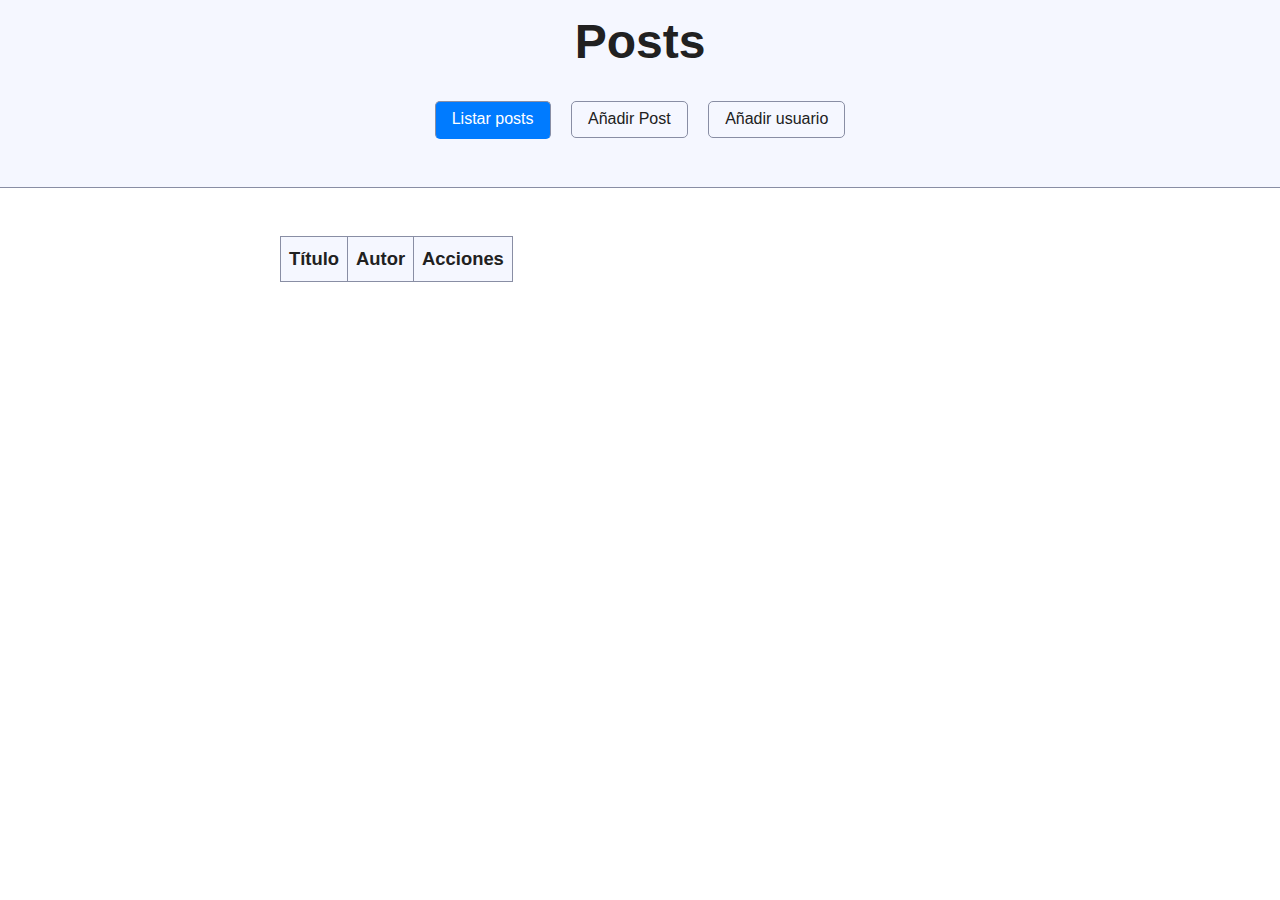
<file: index.html>
<!DOCTYPE html>
<html lang="en">
    <head>
        <meta charset="UTF-8">
        <meta name="viewport" content="width=device-width, initial-scale=1.0">
        <link rel="stylesheet" href="./css/style.css">
        <link rel="stylesheet" href="./css/simple.css">
        <title>Lista de Posts</title>
    </head>
    <body>
        <header>
            <h1>Posts</h1>
            <nav>
                <a href="index.html" class="active">Listar posts</a>
                <a href="create-post.html">Añadir Post</a>
                <a href="create-user.html">Añadir usuario</a>
            </nav>
        </header>
        <main>
            <table>
                <thead>
                    <tr>
                        <th>Título</th>
                        <th>Autor</th>
                        <th>Acciones</th>
                    </tr>
                </thead>
                <tbody id="postsTable">
                    <!-- Las filas de los posts se generan dinámicamente -->
                </tbody>
            </table>
        </main>
        <script src="./js/appIndex.js"></script> 
    </body>
</html>
</file>
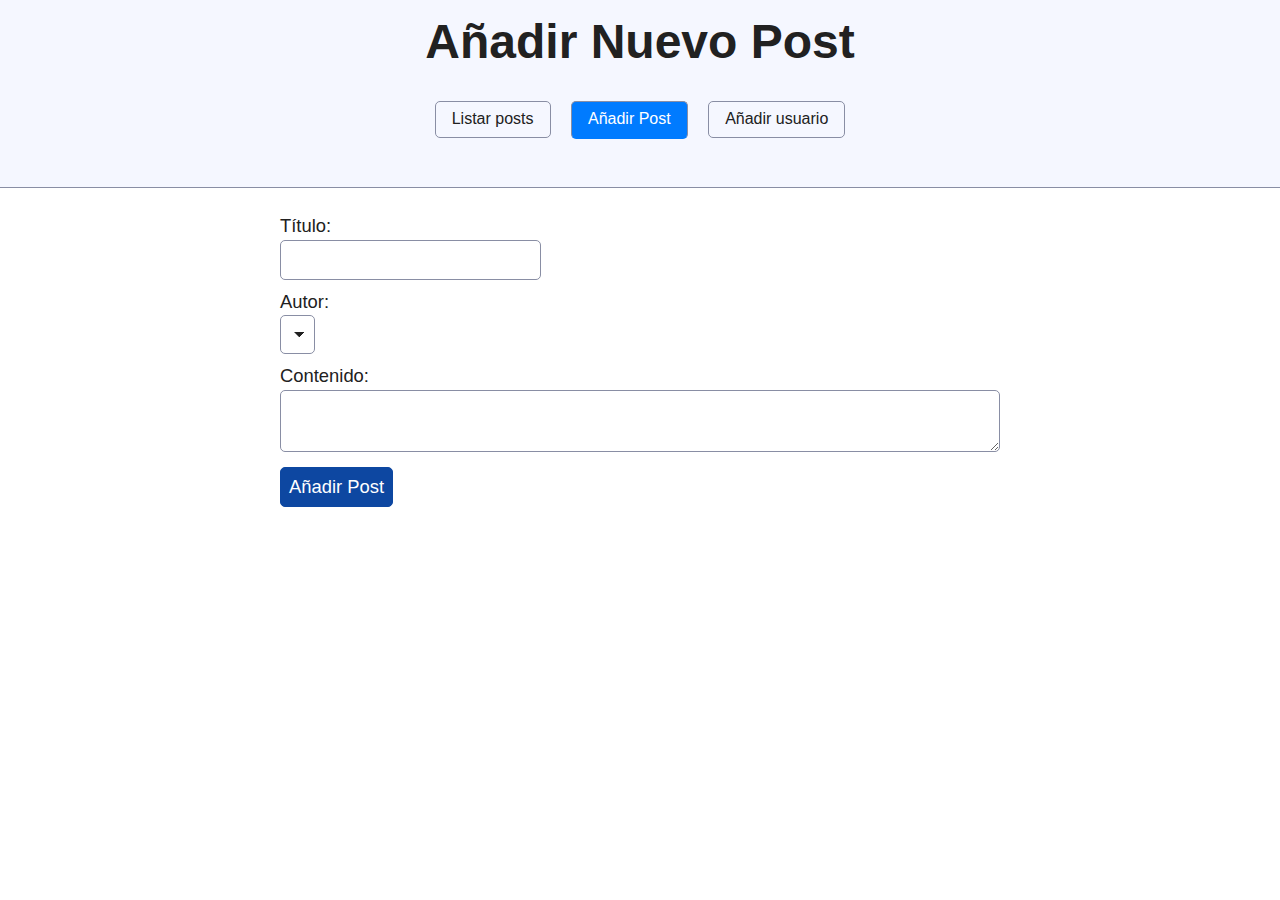
<file: create-post.html>
<!DOCTYPE html>
<html lang="en">
  <head>
    <meta charset="UTF-8">
    <meta name="viewport" content="width=device-width, initial-scale=1.0">
    <link rel="stylesheet" href="./css/simple.css">
    <link rel="stylesheet" href="./css/style.css">
    <title>Añadir Post</title>
  </head>
  <body>
    <header>
      <h1>Añadir Nuevo Post</h1>
      <nav>
        <a href="index.html">Listar posts</a>
        <a href="create-post.html" class="active">Añadir Post</a>
        <a href="create-user.html">Añadir usuario</a>
      </nav>
    </header>
    <main>
      <form id="postForm">
        <label for="postTitle">Título:</label>
        <input type="text" id="postTitle" name="postTitle" required>
        <label for="postAuthor">Autor:</label>
        <select id="postAuthor" name="postAuthor">
          <!-- Los usuarios se generan dinámicamente -->
        </select>
        <label for="postContent">Contenido:</label>
        <textarea id="postContent" name="postContent" required></textarea>
        <button type="submit">Añadir Post</button>
      </form>
    </main>
    <script src="./js/appPost.js"></script>
  </body>
</html>
</file>
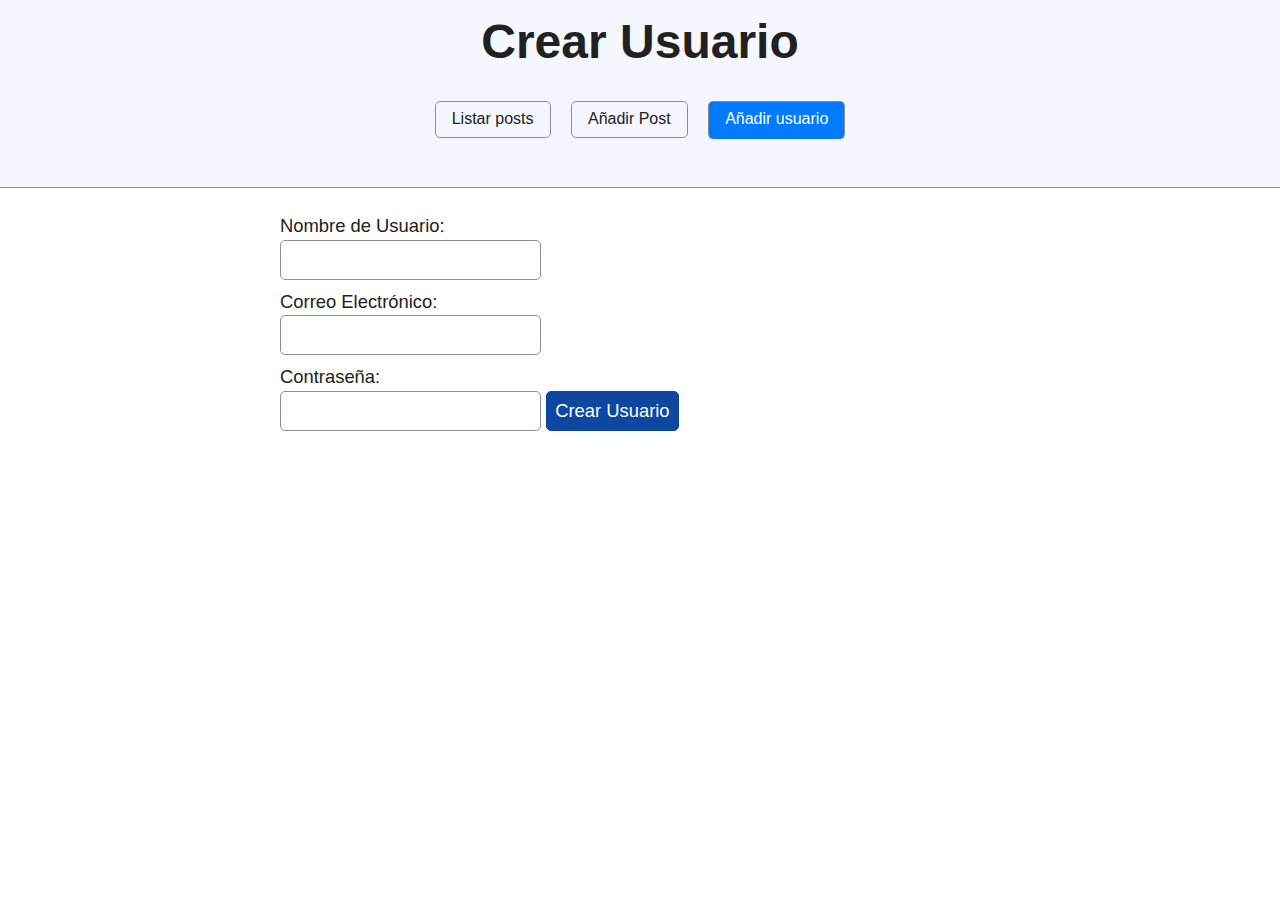
<file: create-user.html>
<!DOCTYPE html>
<html lang="en">
  <head>
    <meta charset="UTF-8">
    <meta name="viewport" content="width=device-width, initial-scale=1.0">
    <link rel="stylesheet" href="./css/simple.css">
    <link rel="stylesheet" href="./css/style.css">
    <title>Crear Usuario</title>
  </head>
  <body>
    <header>
      <h1>Crear Usuario</h1>
      <nav>
          <a href="index.html">Listar posts</a>
          <a href="create-post.html">Añadir Post</a>
          <a href="create-user.html" class="active">Añadir usuario</a>
      </nav>
    </header>
    <main>
      <form id="userForm">
        <label for="username">Nombre de Usuario:</label>
        <input type="text" id="username" name="username" required>
        <label for="email">Correo Electrónico:</label>
        <input type="email" id="email" name="email" required>
        <label for="password">Contraseña:</label>
        <input type="password" id="password" name="password" required>
        <button type="submit">Crear Usuario</button>
      </form>
    </main>
    <script src="./js/appUser.js"></script> 
  </body>
</html>
</file>
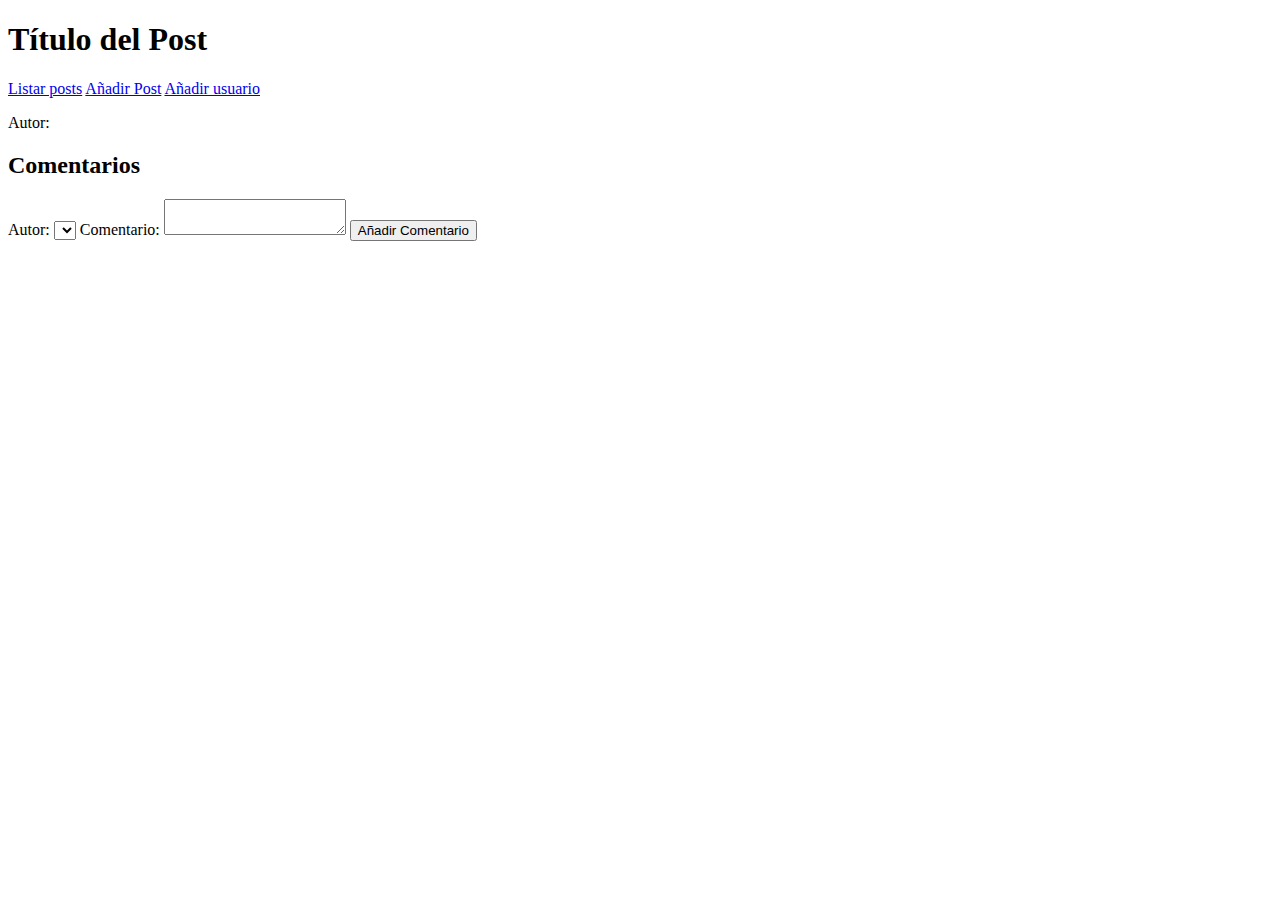
<file: post-details.html>
<!DOCTYPE html>
<html lang="en">
  <head>
    <meta charset="UTF-8">
    <meta name="viewport" content="width=device-width, initial-scale=1.0">
    <link rel="stylesheet" href="https://cdn.simplecss.org/simple.css">
    <title>Detalles del Post</title>
  </head>
  <body>
    <header>
      <h1 id="postTitle">Título del Post</h1>
      <nav>
          <a href="index.html">Listar posts</a>
          <a href="create-post.html">Añadir Post</a>
          <a href="create-user.html">Añadir usuario</a>
      </nav>
      <p id="postAuthor">Autor: </p>
    </header>
    <main>
      <article id="postContent">
        <!-- El contenido del post se genera dinámicamente -->
      </article>
      <section>
        <h2>Comentarios</h2>
        <ul id="commentsList">
          <!-- Los comentarios se generan dinámicamente -->
        </ul>
        <form id="commentForm">
          <label for="commentAuthor">Autor:</label>
          <select id="commentAuthor" name="commentAuthor">
            <!-- Los usuarios se generan dinámicamente -->
          </select>
          <label for="commentContent">Comentario:</label>
          <textarea id="commentContent" name="commentContent" required></textarea>
          <button type="submit">Añadir Comentario</button>
        </form>
      </section>
    </main>
    <script src="./js/appDetails.js"></script> 
  </body>
</html>
</file>
<file: css/style.css>
nav a.active {
  background-color: #007BFF;
    /* font-weight: bold; */
    color: white !important;
    border-bottom: 2px solid #007BFF;
  }
</file>
<file: css/simple.css>
/* Global variables. */
:root {
  /* Set sans-serif & mono fonts */
  --sans-font: -apple-system, BlinkMacSystemFont, "Avenir Next", Avenir,
    "Nimbus Sans L", Roboto, "Noto Sans", "Segoe UI", Arial, Helvetica,
    "Helvetica Neue", sans-serif;
  --mono-font: Consolas, Menlo, Monaco, "Andale Mono", "Ubuntu Mono", monospace;
  --standard-border-radius: 5px;

  /* Default (light) theme */
  --bg: #fff;
  --accent-bg: #f5f7ff;
  --text: #212121;
  --text-light: #585858;
  --border: #898EA4;
  --accent: #0d47a1;
  --accent-hover: #1266e2;
  --accent-text: var(--bg);
  --code: #d81b60;
  --preformatted: #444;
  --marked: #ffdd33;
  --disabled: #efefef;
}

/* Dark theme */
@media (prefers-color-scheme: dark) {
  :root {
    color-scheme: dark;
    --bg: #212121;
    --accent-bg: #2b2b2b;
    --text: #dcdcdc;
    --text-light: #ababab;
    --accent: #ffb300;
    --accent-hover: #ffe099;
    --accent-text: var(--bg);
    --code: #f06292;
    --preformatted: #ccc;
    --disabled: #111;
  }
  /* Add a bit of transparency so light media isn't so glaring in dark mode */
  img,
  video {
    opacity: 0.8;
  }
}

/* Reset box-sizing */
*, *::before, *::after {
  box-sizing: border-box;
}

/* Reset default appearance */
textarea,
select,
input,
progress {
  appearance: none;
  -webkit-appearance: none;
  -moz-appearance: none;
}

html {
  /* Set the font globally */
  font-family: var(--sans-font);
  scroll-behavior: smooth;
}

/* Make the body a nice central block */
body {
  color: var(--text);
  background-color: var(--bg);
  font-size: 1.15rem;
  line-height: 1.5;
  display: grid;
  grid-template-columns: 1fr min(45rem, 90%) 1fr;
  margin: 0;
}
body > * {
  grid-column: 2;
}

/* Make the header bg full width, but the content inline with body */
body > header {
  background-color: var(--accent-bg);
  border-bottom: 1px solid var(--border);
  text-align: center;
  padding: 0 0.5rem 2rem 0.5rem;
  grid-column: 1 / -1;
}

body > header > *:only-child {
  margin-block-start: 2rem;
}

body > header h1 {
  max-width: 1200px;
  margin: 1rem auto;
}

body > header p {
  max-width: 40rem;
  margin: 1rem auto;
}

/* Add a little padding to ensure spacing is correct between content and header > nav */
main {
  padding-top: 1.5rem;
}

body > footer {
  margin-top: 4rem;
  padding: 2rem 1rem 1.5rem 1rem;
  color: var(--text-light);
  font-size: 0.9rem;
  text-align: center;
  border-top: 1px solid var(--border);
}

/* Format headers */
h1 {
  font-size: 3rem;
}

h2 {
  font-size: 2.6rem;
  margin-top: 3rem;
}

h3 {
  font-size: 2rem;
  margin-top: 3rem;
}

h4 {
  font-size: 1.44rem;
}

h5 {
  font-size: 1.15rem;
}

h6 {
  font-size: 0.96rem;
}

p {
  margin: 1.5rem 0;
}

/* Prevent long strings from overflowing container */
p, h1, h2, h3, h4, h5, h6 {
  overflow-wrap: break-word;
}

/* Fix line height when title wraps */
h1,
h2,
h3 {
  line-height: 1.1;
}

/* Reduce header size on mobile */
@media only screen and (max-width: 720px) {
  h1 {
    font-size: 2.5rem;
  }

  h2 {
    font-size: 2.1rem;
  }

  h3 {
    font-size: 1.75rem;
  }

  h4 {
    font-size: 1.25rem;
  }
}

/* Format links & buttons */
a,
a:visited {
  color: var(--accent);
}

a:hover {
  text-decoration: none;
}

button,
.button,
a.button, /* extra specificity to override a */
input[type="submit"],
input[type="reset"],
input[type="button"] {
  border: 1px solid var(--accent);
  background-color: var(--accent);
  color: var(--accent-text);
  padding: 0.5rem 0.9rem;
  text-decoration: none;
  line-height: normal;
}

.button[aria-disabled="true"], 
input:disabled,
textarea:disabled,
select:disabled,
button[disabled] {
  cursor: not-allowed;
  background-color: var(--disabled);
  border-color: var(--disabled);
  color: var(--text-light);
}

input[type="range"] {
  padding: 0;
}

/* Set the cursor to '?' on an abbreviation and style the abbreviation to show that there is more information underneath */
abbr[title] {
  cursor: help;
  text-decoration-line: underline;
  text-decoration-style: dotted;
}

button:enabled:hover,
.button:not([aria-disabled="true"]):hover,
input[type="submit"]:enabled:hover,
input[type="reset"]:enabled:hover,
input[type="button"]:enabled:hover {
  background-color: var(--accent-hover);
  border-color: var(--accent-hover);
  cursor: pointer;
}

.button:focus-visible,
button:focus-visible:where(:enabled),
input:enabled:focus-visible:where(
  [type="submit"],
  [type="reset"],
  [type="button"]
) {
  outline: 2px solid var(--accent);
  outline-offset: 1px;
}

/* Format navigation */
header > nav {
  font-size: 1rem;
  line-height: 2;
  padding: 1rem 0 0 0;
}

/* Use flexbox to allow items to wrap, as needed */
header > nav ul,
header > nav ol {
  align-content: space-around;
  align-items: center;
  display: flex;
  flex-direction: row;
  flex-wrap: wrap;
  justify-content: center;
  list-style-type: none;
  margin: 0;
  padding: 0;
}

/* List items are inline elements, make them behave more like blocks */
header > nav ul li,
header > nav ol li {
  display: inline-block;
}

header > nav a,
header > nav a:visited {
  margin: 0 0.5rem 1rem 0.5rem;
  border: 1px solid var(--border);
  border-radius: var(--standard-border-radius);
  color: var(--text);
  display: inline-block;
  padding: 0.1rem 1rem;
  text-decoration: none;
}

header > nav a:hover,
header > nav a.current,
header > nav a[aria-current="page"],
header > nav a[aria-current="true"] {
  border-color: var(--accent);
  color: var(--accent);
  cursor: pointer;
}

/* Reduce nav side on mobile */
@media only screen and (max-width: 720px) {
  header > nav a {
    border: none;
    padding: 0;
    text-decoration: underline;
    line-height: 1;
  }
}

/* Consolidate box styling */
aside, details, pre, progress {
  background-color: var(--accent-bg);
  border: 1px solid var(--border);
  border-radius: var(--standard-border-radius);
  margin-bottom: 1rem;
}

aside {
  font-size: 1rem;
  width: 30%;
  padding: 0 15px;
  margin-inline-start: 15px;
  float: right;
}
*[dir="rtl"] aside {
  float: left;
}

/* Make aside full-width on mobile */
@media only screen and (max-width: 720px) {
  aside {
    width: 100%;
    float: none;
    margin-inline-start: 0;
  }
}

article, fieldset, dialog {
  border: 1px solid var(--border);
  padding: 1rem;
  border-radius: var(--standard-border-radius);
  margin-bottom: 1rem;
}

article h2:first-child,
section h2:first-child,
article h3:first-child,
section h3:first-child {
  margin-top: 1rem;
}

section {
  border-top: 1px solid var(--border);
  border-bottom: 1px solid var(--border);
  padding: 2rem 1rem;
  margin: 3rem 0;
}

/* Don't double separators when chaining sections */
section + section,
section:first-child {
  border-top: 0;
  padding-top: 0;
}

section + section {
  margin-top: 0;
}

section:last-child {
  border-bottom: 0;
  padding-bottom: 0;
}

details {
  padding: 0.7rem 1rem;
}

summary {
  cursor: pointer;
  font-weight: bold;
  padding: 0.7rem 1rem;
  margin: -0.7rem -1rem;
  word-break: break-all;
}

details[open] > summary + * {
  margin-top: 0;
}

details[open] > summary {
  margin-bottom: 0.5rem;
}

details[open] > :last-child {
  margin-bottom: 0;
}

/* Format tables */
table {
  border-collapse: collapse;
  margin: 1.5rem 0;
}

figure > table {
  width: max-content;
  margin: 0;
}

td,
th {
  border: 1px solid var(--border);
  text-align: start;
  padding: 0.5rem;
}

th {
  background-color: var(--accent-bg);
  font-weight: bold;
}

tr:nth-child(even) {
  /* Set every other cell slightly darker. Improves readability. */
  background-color: var(--accent-bg);
}

table caption {
  font-weight: bold;
  margin-bottom: 0.5rem;
}

/* Format forms */
textarea,
select,
input,
button,
.button {
  font-size: inherit;
  font-family: inherit;
  padding: 0.5rem;
  margin-bottom: 0.5rem;
  border-radius: var(--standard-border-radius);
  box-shadow: none;
  max-width: 100%;
  display: inline-block;
}
textarea,
select,
input {
  color: var(--text);
  background-color: var(--bg);
  border: 1px solid var(--border);
}
label {
  display: block;
}
textarea:not([cols]) {
  width: 100%;
}

/* Add arrow to drop-down */
select:not([multiple]) {
  background-image: linear-gradient(45deg, transparent 49%, var(--text) 51%),
    linear-gradient(135deg, var(--text) 51%, transparent 49%);
  background-position: calc(100% - 15px), calc(100% - 10px);
  background-size: 5px 5px, 5px 5px;
  background-repeat: no-repeat;
  padding-inline-end: 25px;
}
*[dir="rtl"] select:not([multiple]) {
  background-position: 10px, 15px;
}

/* checkbox and radio button style */
input[type="checkbox"],
input[type="radio"] {
  vertical-align: middle;
  position: relative;
  width: min-content;
}

input[type="checkbox"] + label,
input[type="radio"] + label {
  display: inline-block;
}

input[type="radio"] {
  border-radius: 100%;
}

input[type="checkbox"]:checked,
input[type="radio"]:checked {
  background-color: var(--accent);
}

input[type="checkbox"]:checked::after {
  /* Creates a rectangle with colored right and bottom borders which is rotated to look like a check mark */
  content: " ";
  width: 0.18em;
  height: 0.32em;
  border-radius: 0;
  position: absolute;
  top: 0.05em;
  left: 0.17em;
  background-color: transparent;
  border-right: solid var(--bg) 0.08em;
  border-bottom: solid var(--bg) 0.08em;
  font-size: 1.8em;
  transform: rotate(45deg);
}
input[type="radio"]:checked::after {
  /* creates a colored circle for the checked radio button  */
  content: " ";
  width: 0.25em;
  height: 0.25em;
  border-radius: 100%;
  position: absolute;
  top: 0.125em;
  background-color: var(--bg);
  left: 0.125em;
  font-size: 32px;
}

/* Makes input fields wider on smaller screens */
@media only screen and (max-width: 720px) {
  textarea,
  select,
  input {
    width: 100%;
  }
}

/* Set a height for color input */
input[type="color"] {
  height: 2.5rem;
  padding:  0.2rem;
}

/* do not show border around file selector button */
input[type="file"] {
  border: 0;
}

/* Misc body elements */
hr {
  border: none;
  height: 1px;
  background: var(--border);
  margin: 1rem auto;
}

mark {
  padding: 2px 5px;
  border-radius: var(--standard-border-radius);
  background-color: var(--marked);
  color: black;
}

mark a {
  color: #0d47a1;
}

img,
video {
  max-width: 100%;
  height: auto;
  border-radius: var(--standard-border-radius);
}

figure {
  margin: 0;
  display: block;
  overflow-x: auto;
}

figure > img,
figure > picture > img {
  display: block;
  margin-inline: auto;
}

figcaption {
  text-align: center;
  font-size: 0.9rem;
  color: var(--text-light);
  margin-block: 1rem;
}

blockquote {
  margin-inline-start: 2rem;
  margin-inline-end: 0;
  margin-block: 2rem;
  padding: 0.4rem 0.8rem;
  border-inline-start: 0.35rem solid var(--accent);
  color: var(--text-light);
  font-style: italic;
}

cite {
  font-size: 0.9rem;
  color: var(--text-light);
  font-style: normal;
}

dt {
    color: var(--text-light);
}

/* Use mono font for code elements */
code,
pre,
pre span,
kbd,
samp {
  font-family: var(--mono-font);
  color: var(--code);
}

kbd {
  color: var(--preformatted);
  border: 1px solid var(--preformatted);
  border-bottom: 3px solid var(--preformatted);
  border-radius: var(--standard-border-radius);
  padding: 0.1rem 0.4rem;
}

pre {
  padding: 1rem 1.4rem;
  max-width: 100%;
  overflow: auto;
  color: var(--preformatted);
}

/* Fix embedded code within pre */
pre code {
  color: var(--preformatted);
  background: none;
  margin: 0;
  padding: 0;
}

/* Progress bars */
/* Declarations are repeated because you */
/* cannot combine vendor-specific selectors */
progress {
  width: 100%;
}

progress:indeterminate {
  background-color: var(--accent-bg);
}

progress::-webkit-progress-bar {
  border-radius: var(--standard-border-radius);
  background-color: var(--accent-bg);
}

progress::-webkit-progress-value {
  border-radius: var(--standard-border-radius);
  background-color: var(--accent);
}

progress::-moz-progress-bar {
  border-radius: var(--standard-border-radius);
  background-color: var(--accent);
  transition-property: width;
  transition-duration: 0.3s;
}

progress:indeterminate::-moz-progress-bar {
  background-color: var(--accent-bg);
}

dialog {
  background-color: var(--bg);
  max-width: 40rem;
  margin: auto;
}

dialog::backdrop {
  background-color: var(--bg);
  opacity: 0.8;
}

@media only screen and (max-width: 720px) {
  dialog {
    max-width: 100%;
    margin: auto 1em;
  }
}

/* Superscript & Subscript */
/* Prevent scripts from affecting line-height. */
sup, sub {
  vertical-align: baseline;
  position: relative;
}

sup {
  top: -0.4em;
}

sub { 
  top: 0.3em; 
}

/* Classes for notices */
.notice {
  background: var(--accent-bg);
  border: 2px solid var(--border);
  border-radius: var(--standard-border-radius);
  padding: 1.5rem;
  margin: 2rem 0;
}
</file>
